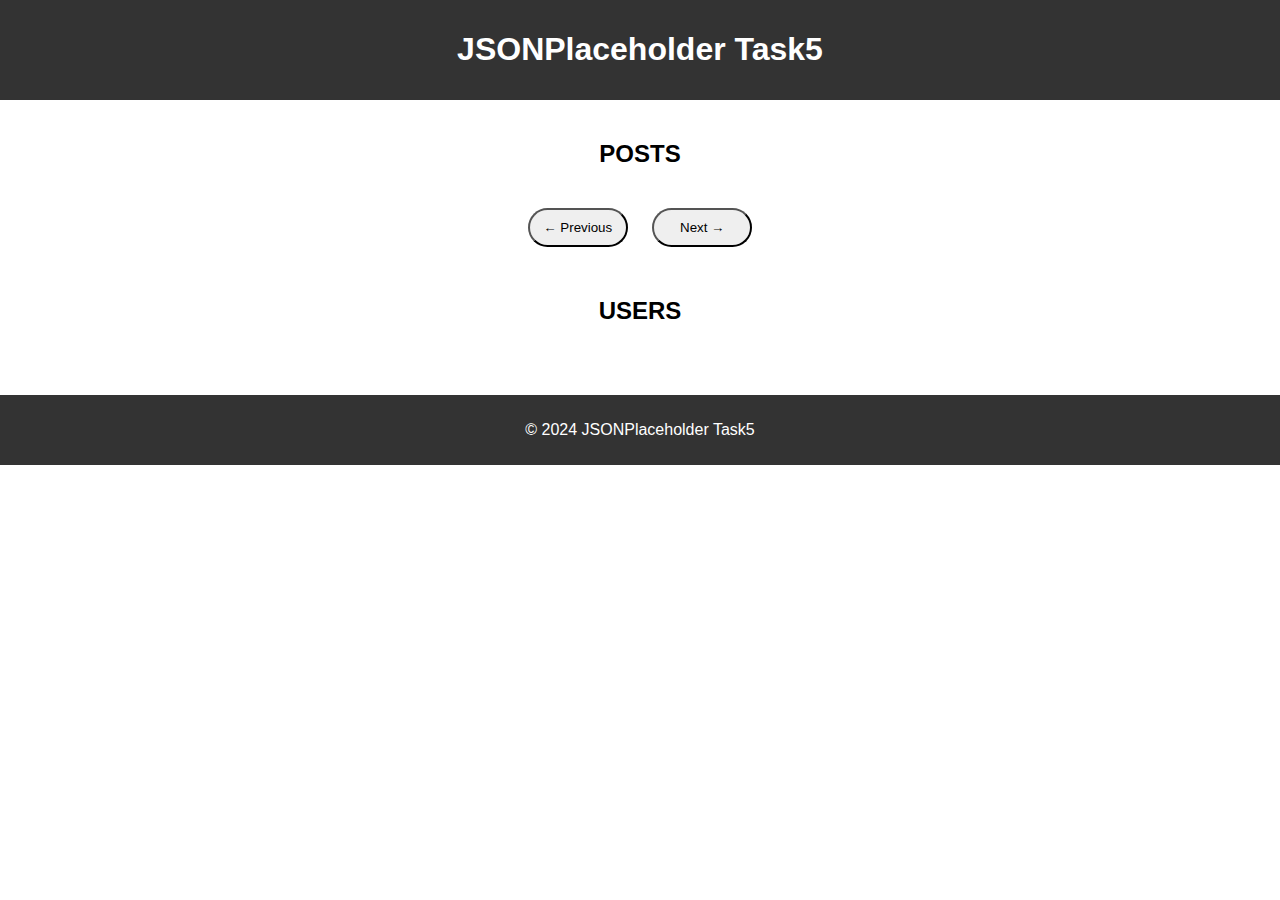
<file: index.html>
<!DOCTYPE html>
<html lang="uk">
<head>
    <meta charset="UTF-8">
    <meta name="viewport" content="width=device-width, initial-scale=1.0">
    <title>JSONPlaceholder Task5</title>
    <link rel="stylesheet" href="index.css">
</head>
<body>
    <header>
        <h1>JSONPlaceholder Task5</h1>
    </header>

    <main>
        <section id="post-slider">
            <h2>POSTS</h2>
            <div id="slider-container"></div>
            <div class="buttons">
                <button id="prev">← Previous</button>
                <button id="next">Next →</button>
            </div>
        </section>
        <section id="user-list">
            <h2>USERS</h2>
        </section>
    </main>
    <footer>
        <p>© 2024 JSONPlaceholder Task5</p>
    </footer>

    <script src="index.js"></script>
</body>
</html>
</file>
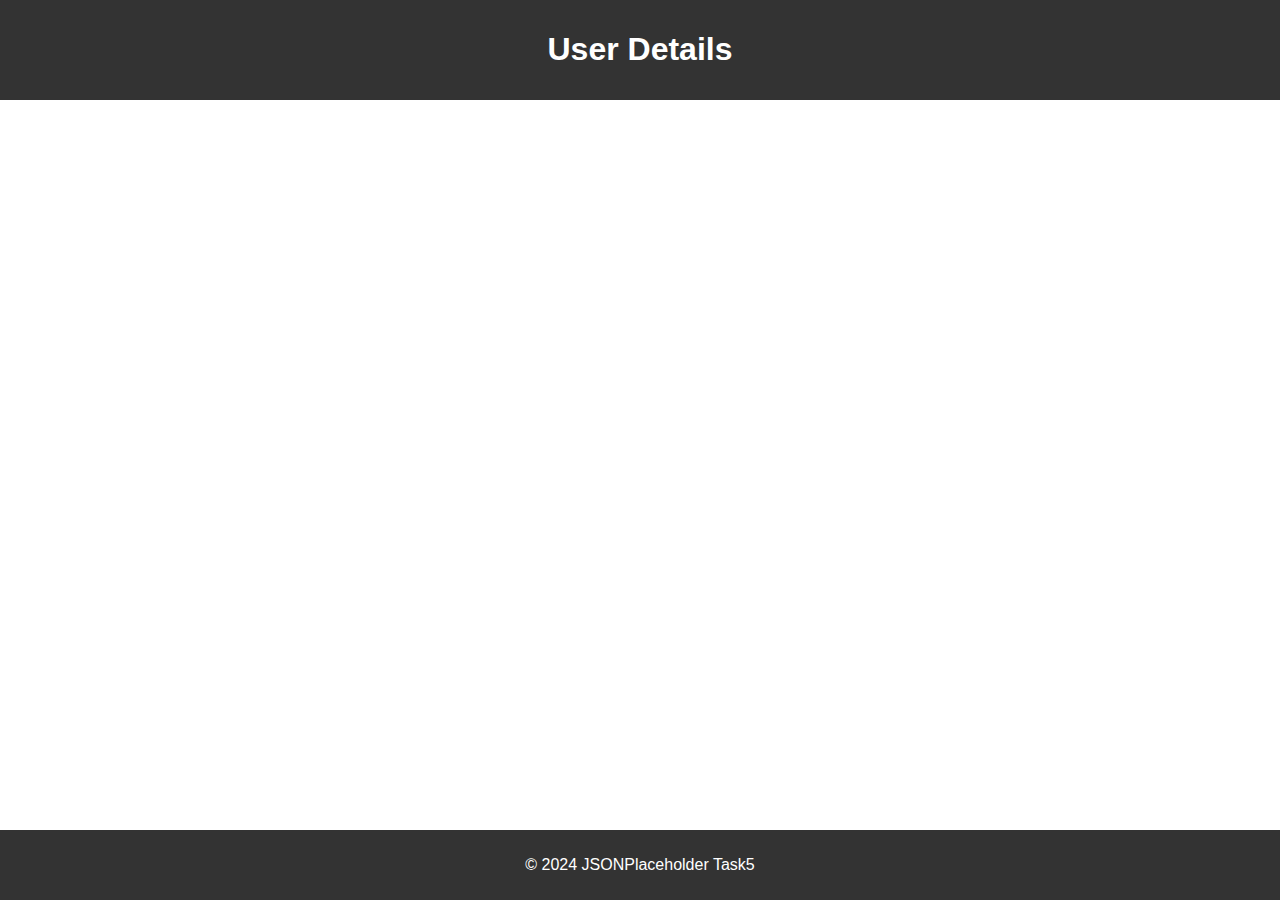
<file: user.html>
<!DOCTYPE html>
<html lang="uk">
<head>
    <meta charset="UTF-8">
    <meta name="viewport" content="width=device-width, initial-scale=1.0">
    <title>User Details</title>
    <link rel="stylesheet" href="index.css">
</head>
<body>
    <div class="wrapper">
        <header>
            <h1>User Details</h1>
        </header>
        <main id="user-details">
        </main>
        <footer>
            <p>© 2024 JSONPlaceholder Task5</p>
        </footer>
        </div>
    <script src="user.js"></script>
</body>
</html>
</file>
<file: index.css>
html {
  height: 100%;
}

body {
  font-family: Arial, sans-serif;
  margin: 0;
  padding: 0;
  box-sizing: border-box;
  height: 100%;
}

header, footer {
  background-color: #333;
  color: white;
  text-align: center;
  padding: 10px 0;
}

main {
  padding: 20px;
  width: 80%;
  margin: auto;
  flex-grow: 1;
}

h2 {
  text-align: center;
  margin-bottom: 30px;
  width: 100%;
}

#post-slider, #user-list {
  margin-bottom: 20px;
}

#user-list {
  display: flex;
  flex-wrap: wrap;
  text-align: center;
}

#user-list img {
  height: 150px;
  width: 150px;
  border-radius: 75px;
  margin: 25px;
}

#user-list div {
  cursor: pointer;
}

#slider-container {
  display: flex;
}

.slide {
  width: 32%;
  box-sizing: border-box;
  padding: 10px;
  text-align: center;
  border: solid 2px #333;
  margin: 10px;
  border-radius: 25px;
}

#prev, #next {
  margin: 10px;
  padding: 10px;
  width: 100px;
  border-radius: 20px;
  cursor: pointer;
}

.buttons {
  text-align: center;
}

.slide h3::first-letter {
  text-transform: uppercase;
  color: red; 
}

#user-details {
  display: flex;
  align-items: center;
  justify-content: center;
  height: 95%;
}

.user-card {
  text-align: center;
  padding: 20px;
  border: 1px solid #ccc;
  border-radius: 10px;
}

.wrapper {
  display: flex;
  flex-direction: column;
  min-height: 100%;
}

.user-card img {
  border-radius: 75px;
}
</file>
